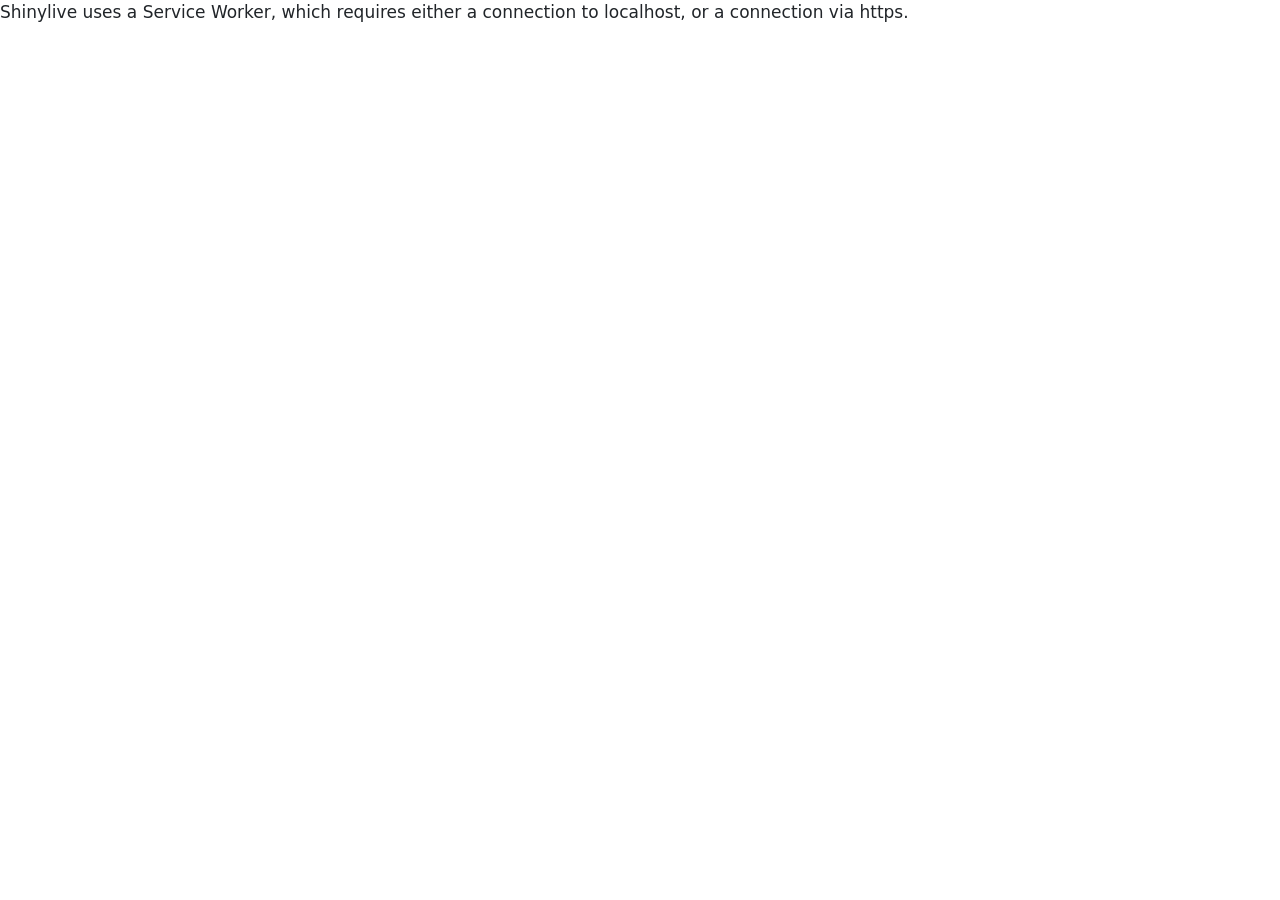
<file: index.html>
<!DOCTYPE html>
<html xmlns="http://www.w3.org/1999/xhtml" lang="en" xml:lang="en"><head>

<meta charset="utf-8">
<meta name="generator" content="quarto-1.10.18">

<meta name="viewport" content="width=device-width, initial-scale=1.0, user-scalable=yes">


<title>Buscador del Mejor Punto de Reunión</title>
<style>
/* Default styles provided by pandoc.
** See https://pandoc.org/MANUAL.html#variables-for-html for config info.
*/
span.smallcaps{font-variant: small-caps;}
div.columns{display: flex; gap: 1.5em;}
div.column{flex: auto;}
@media screen {
div.columns{gap: min(4vw, 1.5em);}
div.column{overflow-x: auto;}
}
div.hanging-indent{margin-left: 1.5em; text-indent: -1.5em;}
ul.task-list{list-style: none;}
ul.task-list li input[type="checkbox"] {
  width: 0.8em;
  margin: 0 0.8em 0.2em -1em; /* quarto-specific, see https://github.com/quarto-dev/quarto-cli/issues/4556 */ 
  vertical-align: middle;
}
</style>


<script src="index_files/libs/clipboard/clipboard.min.js"></script>
<script src="index_files/libs/quarto-html/quarto.js" type="module"></script>
<script src="index_files/libs/quarto-html/tabsets/tabsets.js" type="module"></script>
<script src="index_files/libs/quarto-html/popper.min.js"></script>
<script src="index_files/libs/quarto-html/tippy.umd.min.js"></script>
<script src="index_files/libs/quarto-html/anchor.min.js"></script>
<link href="index_files/libs/quarto-html/tippy.css" rel="stylesheet">
<link href="index_files/libs/quarto-html/quarto-syntax-highlighting-64a204ab8560d761af7679ceaba22944.css" rel="stylesheet" id="quarto-text-highlighting-styles">
<script src="index_files/libs/bootstrap/bootstrap.min.js"></script>
<link href="index_files/libs/bootstrap/bootstrap-icons.css" rel="stylesheet">
<link href="index_files/libs/bootstrap/bootstrap-793391996edc3041622a8684df36498a.min.css" rel="stylesheet" append-hash="true" id="quarto-bootstrap" data-mode="light">
<meta name="shinylive:serviceworker_dir" content=".">
<script src="index_files/libs/quarto-contrib/shinylive-0.10.12/shinylive/load-shinylive-sw.js" type="module"></script>
<script src="index_files/libs/quarto-contrib/shinylive-0.10.12/shinylive/run-python-blocks.js" type="module"></script>
<link href="index_files/libs/quarto-contrib/shinylive-0.10.12/shinylive/shinylive.css" rel="stylesheet">
<link href="index_files/libs/quarto-contrib/shinylive-quarto-css/shinylive-quarto.css" rel="stylesheet">


</head>

<body class="fullcontent quarto-light">

<div id="quarto-content" class="page-columns page-rows-contents page-layout-article">

<main class="content" id="quarto-document-content">

<header id="title-block-header" class="quarto-title-block default">
<div class="quarto-title">
<h1 class="title">Buscador del Mejor Punto de Reunión</h1>
</div>



<div class="quarto-title-meta">

    
  
    
  </div>
  


</header>


<p>Calculadora interactiva usando el algoritmo de Weiszfeld.</p>
<pre class="shinylive-r" data-engine="r"><code>#| '!! shinylive warning !!': |
#|   shinylive does not work in self-contained HTML documents.
#|   Please set `embed-resources: false` in your metadata.
#| standalone: true
#| viewerHeight: 600
#| components: [viewer]

library(shiny)

# Implementación de Weiszfeld en R puro (Recomendado para Shinylive)
weiszfeld &lt;- function(X, tol = 1e-7, maxiter = 1000) {
  y &lt;- colMeans(X) # Punto de inicio inicial (centroide)
  
  for(i in 1:maxiter) {
    # Distancia euclidiana de y a cada punto en X
    d &lt;- sqrt(rowSums((sweep(X, 2, y))^2))
    d[d &lt; 1e-10] &lt;- 1e-10 # Evitar división por cero
    
    W &lt;- 1 / d
    y_new &lt;- colSums(X * W) / sum(W)
    
    if(sqrt(sum((y_new - y)^2)) &lt; tol) break
    y &lt;- y_new
  }
  return(y)
}

# Interfaz de usuario de Shiny
ui &lt;- fluidPage(
  titlePanel("Punto de Reunión Óptimo"),
  sidebarLayout(
    sidebarPanel(
      helpText("Introduce las coordenadas (ej. 0,0 y 4,4)"),
      textAreaInput("coords", "Coordenadas (x,y por línea):", "0,0\n4,4\n2,8"),
      actionButton("calc", "Calcular")
    ),
    mainPanel(
      plotOutput("grafico_puntos")
    )
  )
)

# Lógica del servidor
server &lt;- function(input, output, session) {
  puntos &lt;- eventReactive(input$calc, {
    # Convertir el texto a matriz numérica
    lineas &lt;- strsplit(input$coords, "\n")[[1]]
    matriz &lt;- t(sapply(lineas, function(x) as.numeric(strsplit(x, ",")[[1]])))
    return(unname(matriz))
  }, ignoreNULL = FALSE)
  
  output$grafico_puntos &lt;- renderPlot({
    X &lt;- puntos()
    pto_reunion &lt;- weiszfeld(X)
    
    plot(X, pch = 19, col = "blue", xlim = c(min(X[,1])-2, max(X[,1])+2), 
         ylim = c(min(X[,2])-2, max(X[,2])+2), xlab = "X", ylab = "Y",
         main = "Mediana Geométrica (Fermat-Weber)")
    points(pto_reunion[1], pto_reunion[2], pch = 8, col = "red", cex = 2, lwd = 2)
    legend("topright", legend=c("Personas", "Punto de Reunión"), 
           col=c("blue", "red"), pch=c(19, 8))
  })
}

shinyApp(ui, server)</code></pre>

</main>
<!-- /main column -->
<script id="quarto-html-after-body" type="application/javascript">
  window.document.addEventListener("DOMContentLoaded", function (event) {
    const icon = "";
    const anchorJS = new window.AnchorJS();
    anchorJS.options = {
      placement: 'right',
      icon: icon
    };
    anchorJS.add('.anchored');
    const isCodeAnnotation = (el) => {
      for (const clz of el.classList) {
        if (clz.startsWith('code-annotation-')) {                     
          return true;
        }
      }
      return false;
    }
    const onCopySuccess = function(e) {
      // button target
      const button = e.trigger;
      // don't keep focus
      button.blur();
      // flash "checked"
      button.classList.add('code-copy-button-checked');
      var currentTitle = button.getAttribute("title");
      button.setAttribute("title", "Copied!");
      let tooltip;
      if (window.bootstrap) {
        button.setAttribute("data-bs-toggle", "tooltip");
        button.setAttribute("data-bs-placement", "left");
        button.setAttribute("data-bs-title", "Copied!");
        tooltip = new bootstrap.Tooltip(button, 
          { trigger: "manual", 
            customClass: "code-copy-button-tooltip",
            offset: [0, -8]});
        tooltip.show();    
      }
      setTimeout(function() {
        if (tooltip) {
          tooltip.hide();
          button.removeAttribute("data-bs-title");
          button.removeAttribute("data-bs-toggle");
          button.removeAttribute("data-bs-placement");
        }
        button.setAttribute("title", currentTitle);
        button.classList.remove('code-copy-button-checked');
      }, 1000);
      // clear code selection
      e.clearSelection();
    }
    const getTextToCopy = function(trigger) {
      const outerScaffold = trigger.parentElement.cloneNode(true);
      const codeEl = outerScaffold.querySelector('code');
      for (const childEl of codeEl.children) {
        if (isCodeAnnotation(childEl)) {
          childEl.remove();
        }
      }
      return codeEl.innerText;
    }
    const clipboard = new window.ClipboardJS('.code-copy-button:not([data-in-quarto-modal])', {
      text: getTextToCopy
    });
    clipboard.on('success', onCopySuccess);
    if (window.document.getElementById('quarto-embedded-source-code-modal')) {
      const clipboardModal = new window.ClipboardJS('.code-copy-button[data-in-quarto-modal]', {
        text: getTextToCopy,
        container: window.document.getElementById('quarto-embedded-source-code-modal')
      });
      clipboardModal.on('success', onCopySuccess);
    }
      var localhostRegex = new RegExp(/^(?:http|https):\/\/localhost\:?[0-9]*\//);
      var mailtoRegex = new RegExp(/^mailto:/);
        var filterRegex = new RegExp('/' + window.location.host + '/');
      var isInternal = (href) => {
          return filterRegex.test(href) || localhostRegex.test(href) || mailtoRegex.test(href);
      }
      // Inspect non-navigation links and adorn them if external
     var links = window.document.querySelectorAll('a[href]:not(.nav-link):not(.navbar-brand):not(.toc-action):not(.sidebar-link):not(.sidebar-item-toggle):not(.pagination-link):not(.no-external):not([aria-hidden]):not(.dropdown-item):not(.quarto-navigation-tool):not(.about-link)');
      for (var i=0; i<links.length; i++) {
        const link = links[i];
        if (!isInternal(link.href)) {
          // undo the damage that might have been done by quarto-nav.js in the case of
          // links that we want to consider external
          if (link.dataset.originalHref !== undefined) {
            link.href = link.dataset.originalHref;
          }
        }
      }
    function tippyHover(el, contentFn, onTriggerFn, onUntriggerFn) {
      const config = {
        allowHTML: true,
        maxWidth: 500,
        delay: 100,
        arrow: false,
        appendTo: function(el) {
            return el.parentElement;
        },
        interactive: true,
        interactiveBorder: 10,
        theme: 'quarto',
        placement: 'bottom-start',
      };
      if (contentFn) {
        config.content = contentFn;
      }
      if (onTriggerFn) {
        config.onTrigger = onTriggerFn;
      }
      if (onUntriggerFn) {
        config.onUntrigger = onUntriggerFn;
      }
      window.tippy(el, config); 
    }
    const noterefs = window.document.querySelectorAll('a[role="doc-noteref"]');
    for (var i=0; i<noterefs.length; i++) {
      const ref = noterefs[i];
      tippyHover(ref, function() {
        // use id or data attribute instead here
        let href = ref.getAttribute('data-footnote-href') || ref.getAttribute('href');
        try { href = new URL(href).hash; } catch {}
        const id = href.replace(/^#\/?/, "");
        const note = window.document.getElementById(id);
        if (note) {
          return note.innerHTML;
        } else {
          return "";
        }
      });
    }
    const xrefs = window.document.querySelectorAll('a.quarto-xref');
    const processXRef = (id, note) => {
      // Strip column container classes
      const stripColumnClz = (el) => {
        el.classList.remove("page-full", "page-columns");
        if (el.children) {
          for (const child of el.children) {
            stripColumnClz(child);
          }
        }
      }
      stripColumnClz(note)
      if (id === null || id.startsWith('sec-')) {
        // Special case sections, only their first couple elements
        const container = document.createElement("div");
        if (note.children && note.children.length > 2) {
          container.appendChild(note.children[0].cloneNode(true));
          for (let i = 1; i < note.children.length; i++) {
            const child = note.children[i];
            if (child.tagName === "P" && child.innerText === "") {
              continue;
            } else {
              container.appendChild(child.cloneNode(true));
              break;
            }
          }
          if (window.Quarto?.typesetMath) {
            window.Quarto.typesetMath(container);
          }
          return container.innerHTML
        } else {
          if (window.Quarto?.typesetMath) {
            window.Quarto.typesetMath(note);
          }
          return note.innerHTML;
        }
      } else {
        // Remove any anchor links if they are present
        const anchorLink = note.querySelector('a.anchorjs-link');
        if (anchorLink) {
          anchorLink.remove();
        }
        if (window.Quarto?.typesetMath) {
          window.Quarto.typesetMath(note);
        }
        if (note.classList.contains("callout")) {
          return note.outerHTML;
        } else {
          return note.innerHTML;
        }
      }
    }
    for (var i=0; i<xrefs.length; i++) {
      const xref = xrefs[i];
      tippyHover(xref, undefined, function(instance) {
        instance.disable();
        let url = xref.getAttribute('href');
        let hash = undefined; 
        if (url.startsWith('#')) {
          hash = url;
        } else {
          try { hash = new URL(url).hash; } catch {}
        }
        if (hash) {
          const id = hash.replace(/^#\/?/, "");
          const note = window.document.getElementById(id);
          if (note !== null) {
            try {
              const html = processXRef(id, note.cloneNode(true));
              instance.setContent(html);
            } finally {
              instance.enable();
              instance.show();
            }
          } else {
            // See if we can fetch this
            fetch(url.split('#')[0])
            .then(res => res.text())
            .then(html => {
              const parser = new DOMParser();
              const htmlDoc = parser.parseFromString(html, "text/html");
              const note = htmlDoc.getElementById(id);
              if (note !== null) {
                const html = processXRef(id, note);
                instance.setContent(html);
              } 
            }).finally(() => {
              instance.enable();
              instance.show();
            });
          }
        } else {
          // See if we can fetch a full url (with no hash to target)
          // This is a special case and we should probably do some content thinning / targeting
          fetch(url)
          .then(res => res.text())
          .then(html => {
            const parser = new DOMParser();
            const htmlDoc = parser.parseFromString(html, "text/html");
            const note = htmlDoc.querySelector('main.content');
            if (note !== null) {
              // This should only happen for chapter cross references
              // (since there is no id in the URL)
              // remove the first header
              if (note.children.length > 0 && note.children[0].tagName === "HEADER") {
                note.children[0].remove();
              }
              const html = processXRef(null, note);
              instance.setContent(html);
            } 
          }).finally(() => {
            instance.enable();
            instance.show();
          });
        }
      }, function(instance) {
      });
    }
        let selectedAnnoteEl;
        const selectorForAnnotation = ( cell, annotation) => {
          let cellAttr = 'data-code-cell="' + cell + '"';
          let lineAttr = 'data-code-annotation="' +  annotation + '"';
          const selector = 'span[' + cellAttr + '][' + lineAttr + ']';
          return selector;
        }
        const selectCodeLines = (annoteEl) => {
          const doc = window.document;
          const targetCell = annoteEl.getAttribute("data-target-cell");
          const targetAnnotation = annoteEl.getAttribute("data-target-annotation");
          const annoteSpan = window.document.querySelector(selectorForAnnotation(targetCell, targetAnnotation));
          const lines = annoteSpan.getAttribute("data-code-lines").split(",");
          const lineIds = lines.map((line) => {
            return targetCell + "-" + line;
          })
          let top = null;
          let height = null;
          let parent = null;
          if (lineIds.length > 0) {
              //compute the position of the single el (top and bottom and make a div)
              const el = window.document.getElementById(lineIds[0]);
              top = el.offsetTop;
              height = el.offsetHeight;
              parent = el.parentElement.parentElement;
            if (lineIds.length > 1) {
              const lastEl = window.document.getElementById(lineIds[lineIds.length - 1]);
              const bottom = lastEl.offsetTop + lastEl.offsetHeight;
              height = bottom - top;
            }
            if (top !== null && height !== null && parent !== null) {
              // cook up a div (if necessary) and position it 
              let div = window.document.getElementById("code-annotation-line-highlight");
              if (div === null) {
                div = window.document.createElement("div");
                div.setAttribute("id", "code-annotation-line-highlight");
                div.style.position = 'absolute';
                parent.appendChild(div);
              }
              div.style.top = top - 2 + "px";
              div.style.height = height + 4 + "px";
              div.style.left = 0;
              let gutterDiv = window.document.getElementById("code-annotation-line-highlight-gutter");
              if (gutterDiv === null) {
                gutterDiv = window.document.createElement("div");
                gutterDiv.setAttribute("id", "code-annotation-line-highlight-gutter");
                gutterDiv.style.position = 'absolute';
                const codeCell = window.document.getElementById(targetCell);
                const gutter = codeCell.querySelector('.code-annotation-gutter');
                gutter.appendChild(gutterDiv);
              }
              gutterDiv.style.top = top - 2 + "px";
              gutterDiv.style.height = height + 4 + "px";
            }
            selectedAnnoteEl = annoteEl;
          }
        };
        const unselectCodeLines = () => {
          const elementsIds = ["code-annotation-line-highlight", "code-annotation-line-highlight-gutter"];
          elementsIds.forEach((elId) => {
            const div = window.document.getElementById(elId);
            if (div) {
              div.remove();
            }
          });
          selectedAnnoteEl = undefined;
        };
          // Handle positioning of the toggle
      window.addEventListener(
        "resize",
        throttle(() => {
          elRect = undefined;
          if (selectedAnnoteEl) {
            selectCodeLines(selectedAnnoteEl);
          }
        }, 10)
      );
      function throttle(fn, ms) {
      let throttle = false;
      let timer;
        return (...args) => {
          if(!throttle) { // first call gets through
              fn.apply(this, args);
              throttle = true;
          } else { // all the others get throttled
              if(timer) clearTimeout(timer); // cancel #2
              timer = setTimeout(() => {
                fn.apply(this, args);
                timer = throttle = false;
              }, ms);
          }
        };
      }
        // Attach click handler to the DT
        const annoteDls = window.document.querySelectorAll('dt[data-target-cell]');
        for (const annoteDlNode of annoteDls) {
          annoteDlNode.addEventListener('click', (event) => {
            const clickedEl = event.target;
            if (clickedEl !== selectedAnnoteEl) {
              unselectCodeLines();
              const activeEl = window.document.querySelector('dt[data-target-cell].code-annotation-active');
              if (activeEl) {
                activeEl.classList.remove('code-annotation-active');
              }
              selectCodeLines(clickedEl);
              clickedEl.classList.add('code-annotation-active');
            } else {
              // Unselect the line
              unselectCodeLines();
              clickedEl.classList.remove('code-annotation-active');
            }
          });
        }
    const findCites = (el) => {
      const parentEl = el.parentElement;
      if (parentEl) {
        const cites = parentEl.dataset.cites;
        if (cites) {
          return {
            el,
            cites: cites.split(' ')
          };
        } else {
          return findCites(el.parentElement)
        }
      } else {
        return undefined;
      }
    };
    var bibliorefs = window.document.querySelectorAll('a[role="doc-biblioref"]');
    for (var i=0; i<bibliorefs.length; i++) {
      const ref = bibliorefs[i];
      const citeInfo = findCites(ref);
      if (citeInfo) {
        tippyHover(citeInfo.el, function() {
          var popup = window.document.createElement('div');
          citeInfo.cites.forEach(function(cite) {
            var citeDiv = window.document.createElement('div');
            citeDiv.classList.add('hanging-indent');
            citeDiv.classList.add('csl-entry');
            var biblioDiv = window.document.getElementById('ref-' + cite);
            if (biblioDiv) {
              citeDiv.innerHTML = biblioDiv.innerHTML;
            }
            popup.appendChild(citeDiv);
          });
          return popup.innerHTML;
        });
      }
    }
  });
  </script>
</div> <!-- /content -->




</body></html>
</file>
<file: index_files/libs/quarto-html/tippy.css>
.tippy-box[data-animation=fade][data-state=hidden]{opacity:0}[data-tippy-root]{max-width:calc(100vw - 10px)}.tippy-box{position:relative;background-color:#333;color:#fff;border-radius:4px;font-size:14px;line-height:1.4;white-space:normal;outline:0;transition-property:transform,visibility,opacity}.tippy-box[data-placement^=top]>.tippy-arrow{bottom:0}.tippy-box[data-placement^=top]>.tippy-arrow:before{bottom:-7px;left:0;border-width:8px 8px 0;border-top-color:initial;transform-origin:center top}.tippy-box[data-placement^=bottom]>.tippy-arrow{top:0}.tippy-box[data-placement^=bottom]>.tippy-arrow:before{top:-7px;left:0;border-width:0 8px 8px;border-bottom-color:initial;transform-origin:center bottom}.tippy-box[data-placement^=left]>.tippy-arrow{right:0}.tippy-box[data-placement^=left]>.tippy-arrow:before{border-width:8px 0 8px 8px;border-left-color:initial;right:-7px;transform-origin:center left}.tippy-box[data-placement^=right]>.tippy-arrow{left:0}.tippy-box[data-placement^=right]>.tippy-arrow:before{left:-7px;border-width:8px 8px 8px 0;border-right-color:initial;transform-origin:center right}.tippy-box[data-inertia][data-state=visible]{transition-timing-function:cubic-bezier(.54,1.5,.38,1.11)}.tippy-arrow{width:16px;height:16px;color:#333}.tippy-arrow:before{content:"";position:absolute;border-color:transparent;border-style:solid}.tippy-content{position:relative;padding:5px 9px;z-index:1}
</file>
<file: index_files/libs/quarto-html/quarto-syntax-highlighting-64a204ab8560d761af7679ceaba22944.css>
/* quarto syntax highlight colors */
:root {
  --quarto-hl-ot-color: #003B4F;
  --quarto-hl-at-color: #657422;
  --quarto-hl-ss-color: #20794D;
  --quarto-hl-an-color: #5E5E5E;
  --quarto-hl-fu-color: #4758AB;
  --quarto-hl-st-color: #20794D;
  --quarto-hl-cf-color: #003B4F;
  --quarto-hl-op-color: #5E5E5E;
  --quarto-hl-er-color: #AD0000;
  --quarto-hl-bn-color: #AD0000;
  --quarto-hl-al-color: #AD0000;
  --quarto-hl-va-color: #111111;
  --quarto-hl-bu-color: inherit;
  --quarto-hl-ex-color: inherit;
  --quarto-hl-pp-color: #AD0000;
  --quarto-hl-in-color: #5E5E5E;
  --quarto-hl-vs-color: #20794D;
  --quarto-hl-wa-color: #5E5E5E;
  --quarto-hl-do-color: #5E5E5E;
  --quarto-hl-im-color: #00769E;
  --quarto-hl-ch-color: #20794D;
  --quarto-hl-dt-color: #AD0000;
  --quarto-hl-fl-color: #AD0000;
  --quarto-hl-co-color: #5E5E5E;
  --quarto-hl-cv-color: #5E5E5E;
  --quarto-hl-cn-color: #8f5902;
  --quarto-hl-sc-color: #5E5E5E;
  --quarto-hl-dv-color: #AD0000;
  --quarto-hl-kw-color: #003B4F;
}

/* other quarto variables */
:root {
  --quarto-font-monospace: SFMono-Regular, Menlo, Monaco, Consolas, "Liberation Mono", "Courier New", monospace;
}

/* syntax highlight based on Pandoc's rules */
pre > code.sourceCode > span {
  color: #003B4F;
}

code.sourceCode > span {
  color: #003B4F;
}

div.sourceCode,
div.sourceCode pre.sourceCode {
  color: #003B4F;
}

/* Normal */
code span {
  color: #003B4F;
}

/* Alert */
code span.al {
  color: #AD0000;
  font-style: inherit;
}

/* Annotation */
code span.an {
  color: #5E5E5E;
  font-style: inherit;
}

/* Attribute */
code span.at {
  color: #657422;
  font-style: inherit;
}

/* BaseN */
code span.bn {
  color: #AD0000;
  font-style: inherit;
}

/* BuiltIn */
code span.bu {
  font-style: inherit;
}

/* ControlFlow */
code span.cf {
  color: #003B4F;
  font-weight: bold;
  font-style: inherit;
}

/* Char */
code span.ch {
  color: #20794D;
  font-style: inherit;
}

/* Constant */
code span.cn {
  color: #8f5902;
  font-style: inherit;
}

/* Comment */
code span.co {
  color: #5E5E5E;
  font-style: inherit;
}

/* CommentVar */
code span.cv {
  color: #5E5E5E;
  font-style: italic;
}

/* Documentation */
code span.do {
  color: #5E5E5E;
  font-style: italic;
}

/* DataType */
code span.dt {
  color: #AD0000;
  font-style: inherit;
}

/* DecVal */
code span.dv {
  color: #AD0000;
  font-style: inherit;
}

/* Error */
code span.er {
  color: #AD0000;
  font-style: inherit;
}

/* Extension */
code span.ex {
  font-style: inherit;
}

/* Float */
code span.fl {
  color: #AD0000;
  font-style: inherit;
}

/* Function */
code span.fu {
  color: #4758AB;
  font-style: inherit;
}

/* Import */
code span.im {
  color: #00769E;
  font-style: inherit;
}

/* Information */
code span.in {
  color: #5E5E5E;
  font-style: inherit;
}

/* Keyword */
code span.kw {
  color: #003B4F;
  font-weight: bold;
  font-style: inherit;
}

/* Operator */
code span.op {
  color: #5E5E5E;
  font-style: inherit;
}

/* Other */
code span.ot {
  color: #003B4F;
  font-style: inherit;
}

/* Preprocessor */
code span.pp {
  color: #AD0000;
  font-style: inherit;
}

/* SpecialChar */
code span.sc {
  color: #5E5E5E;
  font-style: inherit;
}

/* SpecialString */
code span.ss {
  color: #20794D;
  font-style: inherit;
}

/* String */
code span.st {
  color: #20794D;
  font-style: inherit;
}

/* Variable */
code span.va {
  color: #111111;
  font-style: inherit;
}

/* VerbatimString */
code span.vs {
  color: #20794D;
  font-style: inherit;
}

/* Warning */
code span.wa {
  color: #5E5E5E;
  font-style: italic;
}

.prevent-inlining {
  content: "</";
}

/*# sourceMappingURL=9d8d5bb603a83b8298b89080a598c93b.css.map */
</file>
<file: index_files/libs/quarto-contrib/shinylive-0.10.12/shinylive/shinylive.css>
/* Shinylive 0.10.12
// Copyright 2026 Posit, PBC */
/* src/Components/App.css */
@font-face {
  font-family: "Source Sans Pro";
  src: url("./SourceSansPro-Regular.otf-PVQ5ZP77.woff2") format("woff2");
  font-weight: normal;
  font-style: normal;
}
:root {
  --colors-grey: grey;
  --colors-blue: #007bc2;
  --colors-blue-dark: hsl(207, 69%, 35%);
  --colors-red: #c10000;
  --colors-white: white;
  --colors-bg: white;
  --colors-fg: #333;
  --font-face:
    "Source Sans Pro",
    Arial,
    Helvetica,
    sans-serif;
  --font-size: 14px;
  --font-mono-face:
    Menlo,
    Monaco,
    Consolas,
    "Liberation Mono",
    "Courier New",
    monospace;
  --font-mono-size: 12px;
  --panel-roundness: 5px;
  --button-roundness: 5px;
  --container-roundness: calc(var(--panel-roundness) * 1.4);
  --shadow-color: 0deg 0% 56%;
  --shadow-elevation-low:
    0.3px 0.4px 0.6px hsl(var(--shadow-color) / 0.34),
    0.5px 0.7px 1px -1.2px hsl(var(--shadow-color) / 0.34),
    1.2px 1.7px 2.3px -2.5px hsl(var(--shadow-color) / 0.34);
  --shadow-elevation-medium:
    0.3px 0.4px 0.6px hsl(var(--shadow-color) / 0.36),
    1px 1.4px 1.9px -0.8px hsl(var(--shadow-color) / 0.36),
    2.6px 3.4px 4.8px -1.7px hsl(var(--shadow-color) / 0.36),
    6.2px 8.3px 11.7px -2.5px hsl(var(--shadow-color) / 0.36);
}
.shinylive-container {
  --pad: 2px;
  height: 100%;
  width: 100%;
  min-height: 100px;
  min-width: 400px;
  padding: var(--pad);
  border-radius: var(--container-roundness);
  background-color: #e6e6e6;
}
.shinylive-container.viewer {
  --pad: 0;
  min-width: unset;
}
.shinylive-container > div {
  border-radius: var(--panel-roundness);
  background-color: var(--colors-bg);
}
.shinylive-example-selector {
  grid-area: exampleselector;
}
.shinylive-editor {
  grid-area: editor;
}
.shinylive-terminal {
  grid-area: terminal;
}
.shinylive-viewer {
  grid-area: viewer;
}
button {
  background-color: var(--colors-blue);
  color: var(--colors-white);
  font-family: var(--font-face);
  font-size: var(--font-size);
  border-style: solid;
  border-color: var(--colors-white);
  border-radius: var(--button-roundness);
  cursor: pointer;
  padding: 0.2rem 0.5rem;
}
button:disabled {
  cursor: default;
  background-color: #c8c8c8;
}
.shinylive-container.editor-cell {
  padding: 0;
}
.shinylive-container.editor-cell .shinylive-editor {
  border-bottom-right-radius: 0;
  border-bottom-left-radius: 0;
}
.shinylive-container.editor-cell .shinylive-output-cell {
  border-top: 2px solid #eeeff2;
  border-top-right-radius: 0;
  border-top-left-radius: 0;
}
.shinylive-container.editor-cell .shinylive-output-cell .rendered-html {
  padding: 2px 12px 3px 12px;
}
.shinylive-container.editor-cell .shinylive-output-cell pre.output-content {
  border-top-right-radius: 0;
  border-top-left-radius: 0;
  background-color: #eeeff2;
  font-size: 13px;
  line-height: 1.8;
  padding: 2px 12px 5px 12px;
  margin-bottom: 0;
  color: #666;
}
.shinylive-container.editor-cell .editor-container {
  padding: 0;
}
.shinylive-container.editor-cell .cm-scroller {
  padding: 12px 12px 4px 12px;
}

/* src/Components/ExampleSelector.css */
.shinylive-example-selector {
  padding: 3px 3px 3px 8px;
  font-family: var(--font-face);
  --indent: 8px;
  --divider-color: #f1f1f1;
}
.shinylive-example-selector > .categories {
  height: 100%;
  overflow-y: auto;
  padding: var(--indent);
}
.shinylive-example-selector > .categories .category-title {
  color: var(--colors-blue, blue);
  margin-top: calc(var(--indent) * 2);
}
.shinylive-example-selector .example {
  --v-pad: calc(var(--indent));
  --h-pad: calc(var(--indent) * 2);
  padding-left: var(--h-pad);
  padding-top: var(--v-pad);
  padding-bottom: var(--v-pad);
  cursor: default;
  position: relative;
  --sidebar-color: var(--colors-grey);
  --sidebar-indent: calc(var(--indent) / 1.3);
  --sidebar-w: 1px;
}
.shinylive-example-selector .example > a {
  text-decoration: unset;
  color: unset;
  cursor: unset;
}
.shinylive-example-selector .example:hover:not(.selected) {
  cursor: pointer;
}
.shinylive-example-selector .example.selected,
.shinylive-example-selector .example:hover {
  --sidebar-w: 4px;
}
.shinylive-example-selector .example.selected {
  --sidebar-color: var(--colors-blue, blue);
}
.shinylive-example-selector .example:before {
  content: "";
  position: absolute;
  height: 70%;
  top: 15%;
  width: var(--sidebar-w);
  border-radius: var(--button-roundness, 5px);
  left: calc(var(--sidebar-indent) - var(--sidebar-w) - 1px);
  background-color: var(--sidebar-color);
}
.shinylive-example-selector .example .title {
  font-weight: 500;
}
.shinylive-example-selector .example .about {
  color: var(--colors-grey, grey);
  font-size: small;
  font-style: italic;
  font-weight: 400;
}
.shinylive-example-selector > .categories > section > .divider {
  width: 100%;
  height: 1px;
  background-color: var(--divider-color);
}

/* src/Components/HeaderBar.css */
.HeaderBar {
  height: 30px;
  padding: 3px 8px;
  background-color: #007BC2;
  font-family: var(--font-face);
  font-size: 1.1rem;
  color: var(--colors-white);
  display: flex;
}
.HeaderBar > a.page-title {
  display: inherit;
  color: var(--colors-white);
  text-decoration: none;
  flex-direction: row;
  margin-right: auto;
}
.HeaderBar .shiny-logo {
  height: 22px;
  display: inline-block;
  margin-right: 6px;
  margin-left: 4px;
  margin-top: 1px;
}
.HeaderBar > div {
  flex-direction: row;
  margin-right: 1rem;
}
.HeaderBar button.code-run-button {
  border: none;
  font-size: 0.9rem;
  padding: 0.2rem 0.5rem;
  background-color: transparent;
  white-space: nowrap;
  fill: rgba(255, 255, 255, 0.8);
}
.HeaderBar button.code-run-button svg.shinylive-icon {
  font-size: 1em;
}
.HeaderBar button.code-run-button span.button-label {
  vertical-align: 0.15em;
  margin-left: 0.3em;
}
.HeaderBar .code-run-button:hover {
  color: var(--colors-white);
  fill: var(--colors-white);
}

/* src/Components/Icons.css */
.shinylive-icon {
  display: inline-block;
  height: 1em;
}

/* src/Components/OutputCell.css */
.shinylive-output-cell div.rendered-html table {
  border: none;
  border-collapse: collapse;
  border-spacing: 0;
  color: black;
  font-size: 90%;
  table-layout: fixed;
}
.shinylive-output-cell div.rendered-html thead {
  border-bottom: 1px solid black;
  vertical-align: bottom;
}
.shinylive-output-cell div.rendered-html tr,
.shinylive-output-cell div.rendered-html th,
.shinylive-output-cell div.rendered-html td {
  text-align: right;
  vertical-align: middle;
  padding: 0.5em 0.5em;
  line-height: normal;
  white-space: normal;
  max-width: none;
  border: none;
}
.shinylive-output-cell div.rendered-html th {
  font-weight: bold;
}
.shinylive-output-cell div.rendered-html tbody tr:nth-child(odd) {
  background: #f5f5f5;
}
.shinylive-output-cell div.rendered-html tbody tr:hover {
  background: rgba(66, 165, 245, 0.2);
}

/* src/Components/ResizableGrid/ResizableGrid.css */
.ResizableGrid {
  --pad: 2px;
  --panel-gap: 3px;
  --sizer-margin-offset: calc(-1 * var(--panel-gap));
  --expansion-scale: 3;
  height: 100%;
  width: 100%;
  min-height: 80px;
  min-width: 400px;
  display: grid;
  padding: 0;
  gap: var(--panel-gap);
  position: relative;
}
.ResizableGrid > * {
  min-width: 0;
  min-height: 0;
}
div.ResizableGrid--col-sizer,
div.ResizableGrid--row-sizer {
  opacity: 0;
  position: relative;
  transition: transform 1s 0.5s;
}
.ResizableGrid--col-sizer {
  grid-row: 1/-1;
  width: var(--panel-gap);
  margin-left: var(--sizer-margin-offset);
  height: 100%;
  cursor: ew-resize;
}
.ResizableGrid--row-sizer {
  grid-column: 1/-1;
  height: var(--panel-gap);
  margin-top: var(--sizer-margin-offset);
  width: 100%;
  cursor: ns-resize;
}
.ResizableGrid--col-sizer:hover,
.ResizableGrid--row-sizer:hover {
  z-index: 9999;
  transition: transform 0s;
}
.ResizableGrid--col-sizer:hover {
  transform: scaleX(var(--expansion-scale));
}
.ResizableGrid--row-sizer:hover {
  transform: scaleY(var(--expansion-scale));
}
div#size-detection-cell {
  width: 100%;
  height: 100%;
  grid-row: 1/-1;
  grid-column: 1/-1;
}

/* node_modules/xterm/css/xterm.css */
.xterm {
  cursor: text;
  position: relative;
  user-select: none;
  -ms-user-select: none;
  -webkit-user-select: none;
}
.xterm.focus,
.xterm:focus {
  outline: none;
}
.xterm .xterm-helpers {
  position: absolute;
  top: 0;
  z-index: 5;
}
.xterm .xterm-helper-textarea {
  padding: 0;
  border: 0;
  margin: 0;
  position: absolute;
  opacity: 0;
  left: -9999em;
  top: 0;
  width: 0;
  height: 0;
  z-index: -5;
  white-space: nowrap;
  overflow: hidden;
  resize: none;
}
.xterm .composition-view {
  background: #000;
  color: #FFF;
  display: none;
  position: absolute;
  white-space: nowrap;
  z-index: 1;
}
.xterm .composition-view.active {
  display: block;
}
.xterm .xterm-viewport {
  background-color: #000;
  overflow-y: scroll;
  cursor: default;
  position: absolute;
  right: 0;
  left: 0;
  top: 0;
  bottom: 0;
}
.xterm .xterm-screen {
  position: relative;
}
.xterm .xterm-screen canvas {
  position: absolute;
  left: 0;
  top: 0;
}
.xterm .xterm-scroll-area {
  visibility: hidden;
}
.xterm-char-measure-element {
  display: inline-block;
  visibility: hidden;
  position: absolute;
  top: 0;
  left: -9999em;
  line-height: normal;
}
.xterm.enable-mouse-events {
  cursor: default;
}
.xterm.xterm-cursor-pointer,
.xterm .xterm-cursor-pointer {
  cursor: pointer;
}
.xterm.column-select.focus {
  cursor: crosshair;
}
.xterm .xterm-accessibility,
.xterm .xterm-message {
  position: absolute;
  left: 0;
  top: 0;
  bottom: 0;
  right: 0;
  z-index: 10;
  color: transparent;
  pointer-events: none;
}
.xterm .live-region {
  position: absolute;
  left: -9999px;
  width: 1px;
  height: 1px;
  overflow: hidden;
}
.xterm-dim {
  opacity: 1 !important;
}
.xterm-underline-1 {
  text-decoration: underline;
}
.xterm-underline-2 {
  text-decoration: double underline;
}
.xterm-underline-3 {
  text-decoration: wavy underline;
}
.xterm-underline-4 {
  text-decoration: dotted underline;
}
.xterm-underline-5 {
  text-decoration: dashed underline;
}
.xterm-overline {
  text-decoration: overline;
}
.xterm-overline.xterm-underline-1 {
  text-decoration: overline underline;
}
.xterm-overline.xterm-underline-2 {
  text-decoration: overline double underline;
}
.xterm-overline.xterm-underline-3 {
  text-decoration: overline wavy underline;
}
.xterm-overline.xterm-underline-4 {
  text-decoration: overline dotted underline;
}
.xterm-overline.xterm-underline-5 {
  text-decoration: overline dashed underline;
}
.xterm-strikethrough {
  text-decoration: line-through;
}
.xterm-screen .xterm-decoration-container .xterm-decoration {
  z-index: 6;
  position: absolute;
}
.xterm-screen .xterm-decoration-container .xterm-decoration.xterm-decoration-top-layer {
  z-index: 7;
}
.xterm-decoration-overview-ruler {
  z-index: 8;
  position: absolute;
  top: 0;
  right: 0;
  pointer-events: none;
}
.xterm-decoration-top {
  z-index: 2;
  position: relative;
}

/* src/Components/Terminal.css */
.shinylive-terminal.terminal {
  height: 100%;
  position: relative;
  overflow: hidden;
  padding: 0.5rem;
  --color: #333;
  --background: white;
  --size: 1;
  --font:
    Menlo,
    Monaco,
    Consolas,
    "Liberation Mono",
    "Courier New",
    monospace;
}
.xterm {
  padding: 8px;
}

/* src/Components/LoadingAnimation.css */
.loading-animation {
  --animation-start-color: #fafafa;
  --animation-end-color: #cccccc;
  --hex-width: 16px;
  background-color: inherit;
  box-shadow: inherit;
  text-align: center;
  font-size: 0;
  -webkit-animation: loading-animation-fade-in 1s;
  animation: loading-animation-fade-in 1s;
}
.loading-animation .hex {
  display: inline-block;
  position: relative;
  width: var(--hex-width);
  height: calc(0.57735 * var(--hex-width));
  margin: calc(0.216 * var(--hex-width)) calc(var(--hex-width) / 12);
  background-color: var(--animation-start-color);
  vertical-align: middle;
  -webkit-animation: loading-animation-pulse 3.75s infinite;
  animation: loading-animation-pulse 3.75s infinite;
}
.loading-animation .hex::before,
.loading-animation .hex::after {
  content: "";
  display: block;
  position: absolute;
  width: calc(0.7071 * var(--hex-width));
  height: calc(0.7071 * var(--hex-width));
  background-color: inherit;
  transform-origin: 0 0;
  transform: scaleY(0.57735) rotate(-45deg);
  animation: inherit;
}
.loading-animation .hex::before {
  top: 0;
}
.loading-animation .hex::after {
  top: calc(0.57735 * var(--hex-width));
}
.loading-animation .hex:nth-of-type(2n) {
  -webkit-animation-delay: 0s;
  animation-delay: 0s;
}
.loading-animation .hex:nth-of-type(2n+1) {
  -webkit-animation-delay: -1.1s;
  animation-delay: -1.05s;
}
.loading-animation .hex:nth-of-type(2n+2) {
  -webkit-animation-delay: -1.97s;
  animation-delay: -1.97s;
}
.loading-animation .hex:nth-of-type(2n+3) {
  -webkit-animation-delay: -1.8s;
  animation-delay: -1.8s;
}
.loading-animation .hex:nth-of-type(2n+4) {
  -webkit-animation-delay: -1.1s;
  animation-delay: -1.1s;
}
.loading-animation .hex:nth-of-type(2n+5) {
  -webkit-animation-delay: -1.1s;
  animation-delay: -1.1s;
}
.loading-animation .hex:nth-of-type(2n+6) {
  -webkit-animation-delay: -1.8s;
  animation-delay: -1.8s;
}
.loading-animation .hex:nth-of-type(2n+7) {
  -webkit-animation-delay: -1.7s;
  animation-delay: -1.7s;
}
.loading-animation .hex:nth-of-type(2n+8) {
  -webkit-animation-delay: -1.2s;
  animation-delay: -1.2s;
}
.loading-animation .hex:nth-of-type(2n+9) {
  -webkit-animation-delay: -1.3s;
  animation-delay: -1.3s;
}
.loading-animation .hex:nth-of-type(2n+11) {
  -webkit-animation-delay: -1.6s;
  animation-delay: -1.6s;
}
.loading-animation .hex:nth-of-type(2n+12) {
  -webkit-animation-delay: -1.6s;
  animation-delay: -1.6s;
}
.loading-animation .hex:nth-of-type(2n+13) {
  -webkit-animation-delay: -1.3s;
  animation-delay: -1.3s;
}
.loading-animation .hex:nth-of-type(2n+14) {
  -webkit-animation-delay: -1.3s;
  animation-delay: -1.3s;
}
.loading-animation .hex:nth-of-type(2n+15) {
  -webkit-animation-delay: -1.5s;
  animation-delay: -1.5s;
}
.loading-animation .hex:nth-of-type(2n+16) {
  -webkit-animation-delay: -1.5s;
  animation-delay: -1.5s;
}
.loading-animation .hex:nth-of-type(2n+17) {
  -webkit-animation-delay: -1.3s;
  animation-delay: -1.3s;
}
.loading-animation .hex:nth-of-type(2n+18) {
  -webkit-animation-delay: -1.4s;
  animation-delay: -1.4s;
}
.loading-animation .hex:nth-of-type(2n+19) {
  -webkit-animation-delay: -1.45s;
  animation-delay: -1.45s;
}
.loading-animation .spacer {
  display: inline-block;
  width: calc(var(--hex-width) * 14 / 12);
}
@keyframes loading-animation-pulse {
  0% {
    background-color: var(--animation-start-color);
  }
  50% {
    background-color: var(--animation-end-color);
  }
  100% {
    background-color: var(--animation-start-color);
  }
}
@keyframes loading-animation-fade-in {
  0% {
    opacity: 0;
  }
  20% {
    opacity: 0;
  }
  100% {
    opacity: 1;
  }
}

/* src/Components/Viewer.css */
.shinylive-viewer {
  height: 100%;
  width: 100%;
  position: relative;
}
.app-frame {
  border-radius: var(--panel-roundness);
  border: 0;
}
.shinylive-viewer iframe {
  background-color: white;
  width: 100%;
  height: 100%;
  display: block;
}
.shinylive-viewer .loading-wrapper {
  overflow: auto;
  background-color: white;
  position: absolute;
  height: 100%;
  width: 100%;
  top: 0px;
  left: 0px;
  display: flex;
  justify-content: center;
  align-items: center;
}
.shinylive-viewer .loading-wrapper.loading-wrapper-error {
  justify-content: left;
}
.shinylive-viewer .loading-wrapper .error-alert {
  text-align: center;
  font-size: 1.4rem;
  font-family: var(--font-face);
  -webkit-animation: loading-animation-fade-in 0.5s;
  animation: loading-animation-fade-in 0.5s;
}
.shinylive-viewer .loading-wrapper .error-alert .error-icon {
  display: inline-block;
  text-align: center;
  width: 85px;
  margin-bottom: 0.5rem;
}
.shinylive-viewer .loading-wrapper .error-alert .error-log {
  font-size: 0.7rem;
  text-align: left;
  padding: 0.3rem;
}
@keyframes loading-animation-fade-in {
  0% {
    opacity: 0;
  }
  100% {
    opacity: 1;
  }
}

/* node_modules/balloon-css/balloon.min.css */
:root {
  --balloon-border-radius: 2px;
  --balloon-color: rgba(16,16,16,0.95);
  --balloon-text-color: #fff;
  --balloon-font-size: 12px;
  --balloon-move: 4px;
}
button[aria-label][data-balloon-pos] {
  overflow: visible;
}
[aria-label][data-balloon-pos] {
  position: relative;
  cursor: pointer;
}
[aria-label][data-balloon-pos]:after {
  opacity: 0;
  pointer-events: none;
  transition: all 0.18s ease-out 0.18s;
  text-indent: 0;
  font-family:
    -apple-system,
    BlinkMacSystemFont,
    "Segoe UI",
    Roboto,
    Oxygen,
    Ubuntu,
    Cantarell,
    "Open Sans",
    "Helvetica Neue",
    sans-serif;
  font-weight: normal;
  font-style: normal;
  text-shadow: none;
  font-size: var(--balloon-font-size);
  background: var(--balloon-color);
  border-radius: 2px;
  color: var(--balloon-text-color);
  border-radius: var(--balloon-border-radius);
  content: attr(aria-label);
  padding: .5em 1em;
  position: absolute;
  white-space: nowrap;
  z-index: 10;
}
[aria-label][data-balloon-pos]:before {
  width: 0;
  height: 0;
  border: 5px solid transparent;
  border-top-color: var(--balloon-color);
  opacity: 0;
  pointer-events: none;
  transition: all 0.18s ease-out 0.18s;
  content: "";
  position: absolute;
  z-index: 10;
}
[aria-label][data-balloon-pos]:hover:before,
[aria-label][data-balloon-pos]:hover:after,
[aria-label][data-balloon-pos][data-balloon-visible]:before,
[aria-label][data-balloon-pos][data-balloon-visible]:after,
[aria-label][data-balloon-pos]:not([data-balloon-nofocus]):focus:before,
[aria-label][data-balloon-pos]:not([data-balloon-nofocus]):focus:after {
  opacity: 1;
  pointer-events: none;
}
[aria-label][data-balloon-pos].font-awesome:after {
  font-family:
    FontAwesome,
    -apple-system,
    BlinkMacSystemFont,
    "Segoe UI",
    Roboto,
    Oxygen,
    Ubuntu,
    Cantarell,
    "Open Sans",
    "Helvetica Neue",
    sans-serif;
}
[aria-label][data-balloon-pos][data-balloon-break]:after {
  white-space: pre;
}
[aria-label][data-balloon-pos][data-balloon-break][data-balloon-length]:after {
  white-space: pre-line;
  word-break: break-word;
}
[aria-label][data-balloon-pos][data-balloon-blunt]:before,
[aria-label][data-balloon-pos][data-balloon-blunt]:after {
  transition: none;
}
[aria-label][data-balloon-pos][data-balloon-pos=up]:hover:after,
[aria-label][data-balloon-pos][data-balloon-pos=up][data-balloon-visible]:after,
[aria-label][data-balloon-pos][data-balloon-pos=down]:hover:after,
[aria-label][data-balloon-pos][data-balloon-pos=down][data-balloon-visible]:after {
  transform: translate(-50%, 0);
}
[aria-label][data-balloon-pos][data-balloon-pos=up]:hover:before,
[aria-label][data-balloon-pos][data-balloon-pos=up][data-balloon-visible]:before,
[aria-label][data-balloon-pos][data-balloon-pos=down]:hover:before,
[aria-label][data-balloon-pos][data-balloon-pos=down][data-balloon-visible]:before {
  transform: translate(-50%, 0);
}
[aria-label][data-balloon-pos][data-balloon-pos*=-left]:after {
  left: 0;
}
[aria-label][data-balloon-pos][data-balloon-pos*=-left]:before {
  left: 5px;
}
[aria-label][data-balloon-pos][data-balloon-pos*=-right]:after {
  right: 0;
}
[aria-label][data-balloon-pos][data-balloon-pos*=-right]:before {
  right: 5px;
}
[aria-label][data-balloon-pos][data-balloon-po*=-left]:hover:after,
[aria-label][data-balloon-pos][data-balloon-po*=-left][data-balloon-visible]:after,
[aria-label][data-balloon-pos][data-balloon-pos*=-right]:hover:after,
[aria-label][data-balloon-pos][data-balloon-pos*=-right][data-balloon-visible]:after {
  transform: translate(0, 0);
}
[aria-label][data-balloon-pos][data-balloon-po*=-left]:hover:before,
[aria-label][data-balloon-pos][data-balloon-po*=-left][data-balloon-visible]:before,
[aria-label][data-balloon-pos][data-balloon-pos*=-right]:hover:before,
[aria-label][data-balloon-pos][data-balloon-pos*=-right][data-balloon-visible]:before {
  transform: translate(0, 0);
}
[aria-label][data-balloon-pos][data-balloon-pos^=up]:before,
[aria-label][data-balloon-pos][data-balloon-pos^=up]:after {
  bottom: 100%;
  transform-origin: top;
  transform: translate(0, var(--balloon-move));
}
[aria-label][data-balloon-pos][data-balloon-pos^=up]:after {
  margin-bottom: 10px;
}
[aria-label][data-balloon-pos][data-balloon-pos=up]:before,
[aria-label][data-balloon-pos][data-balloon-pos=up]:after {
  left: 50%;
  transform: translate(-50%, var(--balloon-move));
}
[aria-label][data-balloon-pos][data-balloon-pos^=down]:before,
[aria-label][data-balloon-pos][data-balloon-pos^=down]:after {
  top: 100%;
  transform: translate(0, calc(var(--balloon-move) * -1));
}
[aria-label][data-balloon-pos][data-balloon-pos^=down]:after {
  margin-top: 10px;
}
[aria-label][data-balloon-pos][data-balloon-pos^=down]:before {
  width: 0;
  height: 0;
  border: 5px solid transparent;
  border-bottom-color: var(--balloon-color);
}
[aria-label][data-balloon-pos][data-balloon-pos=down]:after,
[aria-label][data-balloon-pos][data-balloon-pos=down]:before {
  left: 50%;
  transform: translate(-50%, calc(var(--balloon-move) * -1));
}
[aria-label][data-balloon-pos][data-balloon-pos=left]:hover:after,
[aria-label][data-balloon-pos][data-balloon-pos=left][data-balloon-visible]:after,
[aria-label][data-balloon-pos][data-balloon-pos=right]:hover:after,
[aria-label][data-balloon-pos][data-balloon-pos=right][data-balloon-visible]:after {
  transform: translate(0, -50%);
}
[aria-label][data-balloon-pos][data-balloon-pos=left]:hover:before,
[aria-label][data-balloon-pos][data-balloon-pos=left][data-balloon-visible]:before,
[aria-label][data-balloon-pos][data-balloon-pos=right]:hover:before,
[aria-label][data-balloon-pos][data-balloon-pos=right][data-balloon-visible]:before {
  transform: translate(0, -50%);
}
[aria-label][data-balloon-pos][data-balloon-pos=left]:after,
[aria-label][data-balloon-pos][data-balloon-pos=left]:before {
  right: 100%;
  top: 50%;
  transform: translate(var(--balloon-move), -50%);
}
[aria-label][data-balloon-pos][data-balloon-pos=left]:after {
  margin-right: 10px;
}
[aria-label][data-balloon-pos][data-balloon-pos=left]:before {
  width: 0;
  height: 0;
  border: 5px solid transparent;
  border-left-color: var(--balloon-color);
}
[aria-label][data-balloon-pos][data-balloon-pos=right]:after,
[aria-label][data-balloon-pos][data-balloon-pos=right]:before {
  left: 100%;
  top: 50%;
  transform: translate(calc(var(--balloon-move) * -1), -50%);
}
[aria-label][data-balloon-pos][data-balloon-pos=right]:after {
  margin-left: 10px;
}
[aria-label][data-balloon-pos][data-balloon-pos=right]:before {
  width: 0;
  height: 0;
  border: 5px solid transparent;
  border-right-color: var(--balloon-color);
}
[aria-label][data-balloon-pos][data-balloon-length]:after {
  white-space: normal;
}
[aria-label][data-balloon-pos][data-balloon-length=small]:after {
  width: 80px;
}
[aria-label][data-balloon-pos][data-balloon-length=medium]:after {
  width: 150px;
}
[aria-label][data-balloon-pos][data-balloon-length=large]:after {
  width: 260px;
}
[aria-label][data-balloon-pos][data-balloon-length=xlarge]:after {
  width: 380px;
}
@media screen and (max-width: 768px) {
  [aria-label][data-balloon-pos][data-balloon-length=xlarge]:after {
    width: 90vw;
  }
}
[aria-label][data-balloon-pos][data-balloon-length=fit]:after {
  width: 100%;
}

/* src/Components/Editor.css */
.shinylive-editor {
  --bg-light-shade-color: #f6f6f6;
  --button-gray-color: #999;
  --button-hover-color: #hsl(207, 69%, 25%);
  --border-color: #aaa;
  --pad: 5px;
  display: grid;
  grid-template-rows: auto 1fr;
  grid-template-areas: "header" "editor";
  position: relative;
}
.ResizableGrid.editor-viewer.layout-vertical:not(.been-dragged) > .shinylive-editor {
  max-height: 800px;
}
.editor-header {
  grid-area: header;
}
.editor-container {
  grid-area: editor;
}
.shinylive-editor > div {
  min-width: 0;
  min-height: 0;
}
.editor-header {
  display: flex;
  padding-top: var(--pad);
  padding-left: var(--pad);
  padding-right: var(--pad);
  justify-content: space-between;
  align-items: flex-end;
  border-bottom: 1px solid var(--border-color);
}
.editor-files > button {
  font-size: 14px;
  font-family: var(--font-face);
  height: 26px;
  background-color: var(--bg-light-shade-color);
  color: #444;
  border: 1px solid #ddd;
  border-top-left-radius: 3px;
  border-top-right-radius: 3px;
  border-bottom: none;
  border-bottom-left-radius: 0;
  border-bottom-right-radius: 0;
  padding: 0 2px;
}
.editor-files button svg {
  vertical-align: unset;
}
.editor-filename {
  padding: 0 4px;
}
.editor-files > button.selected {
  color: black;
  background-color: var(--colors-bg);
  border-color: var(--border-color);
  position: relative;
  cursor: text;
}
.editor-files > button.selected::after {
  content: "";
  width: 100%;
  height: 4px;
  background-color: var(--colors-bg);
  position: absolute;
  bottom: -3px;
  left: 0;
  border-bottom-color: var(--colors-bg);
}
.editor-files > button.selected > input {
  width: 100%;
  font-size: 14px;
  font-family: var(--font-face);
  height: 26px;
  position: absolute;
  left: 4px;
  bottom: -0.5px;
  outline: none;
  border: none;
  color: var(--colors-blue);
  background-color: transparent;
}
.editor-files > button.selected > input.invalid-filename {
  color: var(--colors-red);
}
.editor-files > button > .editor-closebutton {
  width: 1.2rem;
  display: inline-block;
  color: var(--button-gray-color);
  font-weight: bold;
}
.editor-files > button.selected > .editor-closebutton + input {
  width: calc(100% - 21px);
}
.editor-files > .editor-addtab {
  border-color: rgba(0, 0, 0, 0);
  display: inline-block;
  line-height: 1rem;
  margin-left: 0.5rem;
  padding: 0;
}
.editor-files .editor-addbutton,
.editor-files .editor-uploadbutton {
  display: inline-block;
  color: var(--button-gray-color);
  fill: var(--button-gray-color);
  background-color: inherit;
  font-size: 1.2rem;
  font-weight: bold;
  padding: 0 0.3rem;
}
.editor-files .editor-uploadbutton {
  font-size: 0.7rem;
}
.editor-files .editor-closebutton:hover,
.editor-files .editor-addbutton:hover,
.editor-files .editor-uploadbutton:hover {
  color: var(--button-hover-color);
  fill: var(--button-hover-color);
  cursor: pointer;
}
.editor-container {
  padding: var(--pad);
  position: relative;
}
.editor-container .cm-editor {
  height: 100%;
}
.editor-container .cm-editor.cm-focused {
  outline: none;
}
.editor-container .cm-editor .cm-scroller {
  font-family: var(--font-mono-face);
  font-size: var(--font-mono-size);
}
.editor-container .cm-gutters {
  color: #aaa;
  background-color: var(--colors-bg);
  border-right: 1px solid #eee;
  padding-right: 4px;
}
.editor-container .cm-activeLineGutter {
  background-color: var(--colors-bg);
}
.editor-container .cm-tooltip {
  font-family: var(--font-face);
  font-size: var(--font-size);
}
.editor-container .cm-tooltip code {
  font-family: var(--font-mono-face);
  font-size: var(--font-mono-size);
  white-space: pre-wrap;
}
.editor-container .cm-diagnostic {
  font-family: var(--font-mono-face);
  font-size: var(--font-mono-size);
}
.editor-container .cm-signature-signature {
  font-family: var(--font-mono-face);
}
.editor-container .docstring {
  padding: 3px 6px;
  max-width: 650px;
  max-height: 300px;
  overflow-y: auto;
}
.editor-container .docstring pre {
  white-space: pre-wrap;
}
.editor-container .docstring h2 {
  font-size: 1.2em;
  font-weight: 600;
}
.shinylive-editor button.code-run-button {
  border: none;
  font-size: 0.8rem;
  padding: 0.2rem 0.5rem;
  background-color: transparent;
  white-space: nowrap;
}
.shinylive-editor .code-run-button:hover {
  color: var(--button-hover-color);
  fill: var(--button-hover-color);
}
.editor-header .code-run-button {
  align-self: center;
  color: var(--button-gray-color);
  fill: var(--button-gray-color);
}
.shinylive-editor .floating-buttons .code-run-button {
  position: absolute;
  top: 0;
  right: 0;
  border: 0;
  margin-top: 5px;
  margin-right: 5px;
  opacity: 0;
}
.shinylive-editor:hover .floating-buttons .code-run-button {
  color: var(--button-gray-color);
  fill: var(--button-gray-color);
  opacity: 1;
}
.shinylive-editor .floating-buttons .code-run-button:hover {
  color: var(--button-hover-color);
  fill: var(--button-hover-color);
}

/* src/Components/ShareModal.css */
.ShareModal {
  position: absolute;
  top: 50px;
  left: 50px;
  width: 600px;
  font-family: var(--font-face);
  background: white;
  border: 1px solid #ccc;
  border-radius: 5px;
  padding: 8px 14px;
  transition: 0.4s ease-out;
  box-shadow: 0.5rem 0.5rem 2rem rgb(0 0 0 / 30%);
  z-index: 10;
}
.ShareModal .ShareModal--item {
  padding-bottom: 10px;
}
.ShareModal .ShareModal--item .ShareModal--checkbox {
  margin-left: 1em;
  font-size: 0.9em;
}
.ShareModal .ShareModal--row {
  display: flex;
}
.ShareModal .ShareModal--row label {
  display: flex;
  align-items: center;
}
.ShareModal .ShareModal--row label span {
  margin-left: 0.3em;
}
.ShareModal .ShareModal--row .ShareModal--url {
  display: inline-flex;
  position: relative;
  vertical-align: top;
  width: 100%;
}
.ShareModal .ShareModal--row .ShareModal--url .ShareModal--urlinput {
  font-family: var(--font-mono-face);
  font-size: var(--font-mono-size);
  width: 100%;
  margin-right: 12px;
}
.ShareModal-overlay {
  opacity: 0.5;
  background: #000;
  width: 100%;
  height: 100%;
  z-index: 9;
  top: 0;
  left: 0;
  position: fixed;
}
/*! Bundled license information:

xterm/css/xterm.css:
  (**
   * Copyright (c) 2014 The xterm.js authors. All rights reserved.
   * Copyright (c) 2012-2013, Christopher Jeffrey (MIT License)
   * https://github.com/chjj/term.js
   * @license MIT
   *
   * Permission is hereby granted, free of charge, to any person obtaining a copy
   * of this software and associated documentation files (the "Software"), to deal
   * in the Software without restriction, including without limitation the rights
   * to use, copy, modify, merge, publish, distribute, sublicense, and/or sell
   * copies of the Software, and to permit persons to whom the Software is
   * furnished to do so, subject to the following conditions:
   *
   * The above copyright notice and this permission notice shall be included in
   * all copies or substantial portions of the Software.
   *
   * THE SOFTWARE IS PROVIDED "AS IS", WITHOUT WARRANTY OF ANY KIND, EXPRESS OR
   * IMPLIED, INCLUDING BUT NOT LIMITED TO THE WARRANTIES OF MERCHANTABILITY,
   * FITNESS FOR A PARTICULAR PURPOSE AND NONINFRINGEMENT. IN NO EVENT SHALL THE
   * AUTHORS OR COPYRIGHT HOLDERS BE LIABLE FOR ANY CLAIM, DAMAGES OR OTHER
   * LIABILITY, WHETHER IN AN ACTION OF CONTRACT, TORT OR OTHERWISE, ARISING FROM,
   * OUT OF OR IN CONNECTION WITH THE SOFTWARE OR THE USE OR OTHER DEALINGS IN
   * THE SOFTWARE.
   *
   * Originally forked from (with the author's permission):
   *   Fabrice Bellard's javascript vt100 for jslinux:
   *   http://bellard.org/jslinux/
   *   Copyright (c) 2011 Fabrice Bellard
   *   The original design remains. The terminal itself
   *   has been extended to include xterm CSI codes, among
   *   other features.
   *)
*/
</file>
<file: index_files/libs/quarto-contrib/shinylive-quarto-css/shinylive-quarto.css>
div.output-content,
div.shinylive-wrapper {
  background-color: rgba(250, 250, 250, 0.65);
  border: 1px solid rgba(233, 236, 239, 0.65);
  border-radius: 0.5rem;
  box-shadow: 0px 1px 2px rgba(0, 0, 0, 0.04), 0px 3px 7px rgba(0, 0, 0, 0.04),
    0px 12px 30px rgba(0, 0, 0, 0.07);
  margin-top: 32px;
  margin-bottom: 32px;
}

div.shinylive-wrapper {
  margin: 1em 0;
  border-radius: 8px;
}

.shinylive-container {
  background-color: #eeeff2;
  min-height: auto;
}

.shinylive-container > div {
  box-shadow: none;
}

.editor-container .cm-editor .cm-scroller {
  font-size: 13px;
  line-height: 1.5;
}

iframe.app-frame {
  /* Override the default margin from Bootstrap */
  margin-bottom: 0;
}
</file>
